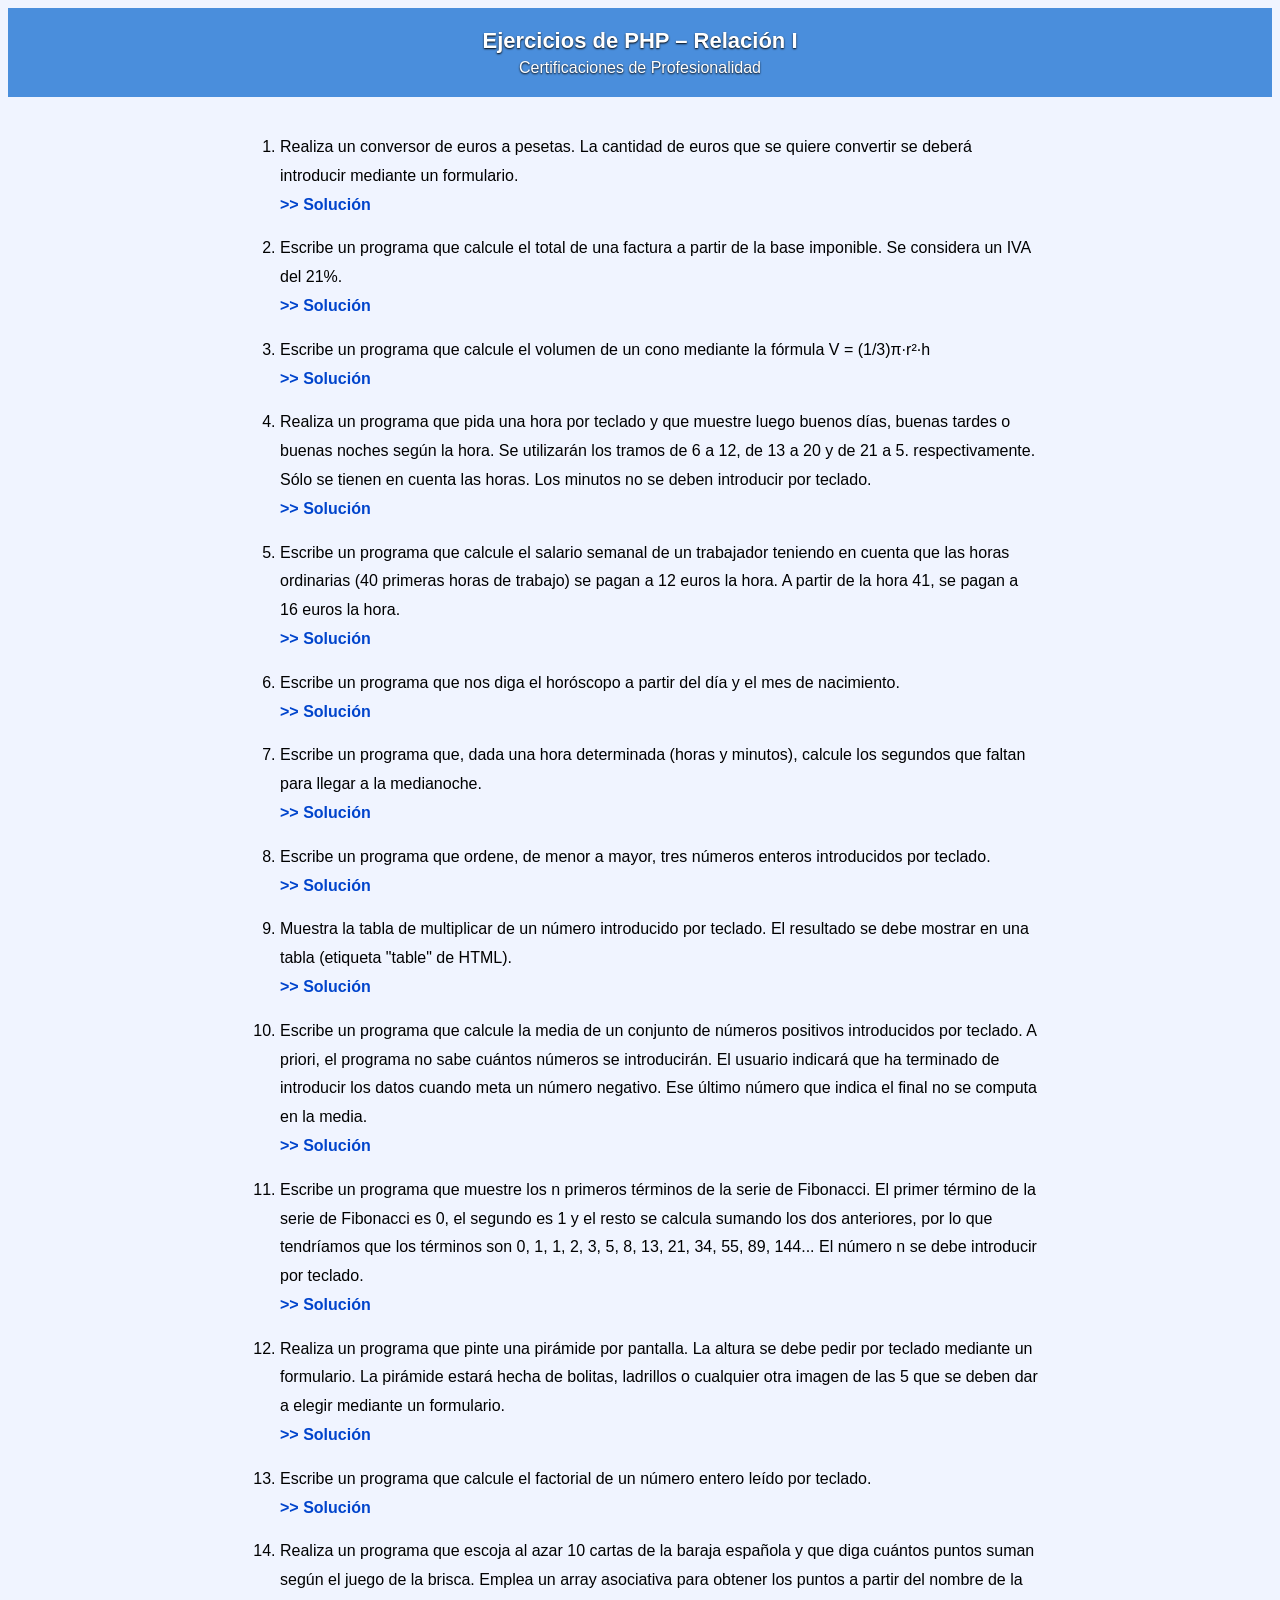
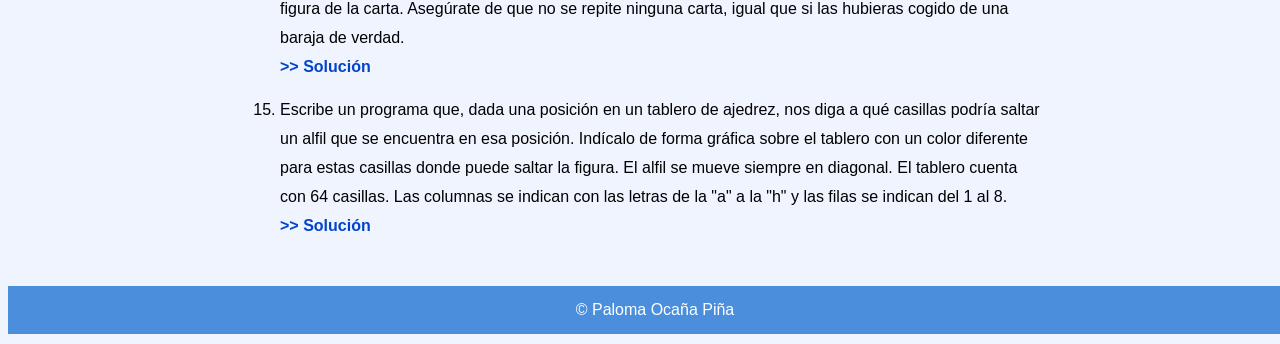
<file: ejercicios/index.html>
<!DOCTYPE html>
<html lang="en">
  <head>
    <meta charset="UTF-8" />
    <meta name="viewport" content="width=device-width, initial-scale=1.0" />
    <title>Ejercicios de PHP - Relación I</title>
    <link rel="stylesheet" href="styles.css" />
  </head>

  <body>
    <header>
      <h1>Ejercicios de PHP – Relación I</h1>
      <h2>Certificaciones de Profesionalidad</h2>
    </header>

    <main>
      <ol>
        <li>
          Realiza un conversor de euros a pesetas. La cantidad de euros que se
          quiere convertir se deberá introducir mediante un formulario.
          <br />
          <a href="ejercicio1/index.php">>> Solución</a>
        </li>
        <li>
          Escribe un programa que calcule el total de una factura a partir de la
          base imponible. Se considera un IVA del 21%.<br />
          <a href="ejercicio2/index.php">>> Solución</a>
        </li>
        <li>
          Escribe un programa que calcule el volumen de un cono mediante la
          fórmula V = (1/3)π·r²·h<br />
          <a href="ejercicio3/index.php">>> Solución</a>
        </li>
        <li>
          Realiza un programa que pida una hora por teclado y que muestre luego
          buenos días, buenas tardes o buenas noches según la hora. Se
          utilizarán los tramos de 6 a 12, de 13 a 20 y de 21 a 5.
          respectivamente. Sólo se tienen en cuenta las horas. Los minutos no se
          deben introducir por teclado.<br />
          <a href="ejercicio4/index.php">>> Solución</a>
        </li>
        <li>
          Escribe un programa que calcule el salario semanal de un trabajador
          teniendo en cuenta que las horas ordinarias (40 primeras horas de
          trabajo) se pagan a 12 euros la hora. A partir de la hora 41, se pagan
          a 16 euros la hora. <br />
          <a href="ejercicio5/index.php">>> Solución</a>
        </li>
        <li>
          Escribe un programa que nos diga el horóscopo a partir del día y el
          mes de nacimiento. <br />
          <a href="ejercicio6/index.php">>> Solución</a>
        </li>
        <li>
          Escribe un programa que, dada una hora determinada (horas y minutos),
          calcule los segundos que faltan para llegar a la medianoche. <br />
          <a href="ejercicio7/index.php">>> Solución</a>
        </li>
        <li>
          Escribe un programa que ordene, de menor a mayor, tres números enteros
          introducidos por teclado.
          <br />
          <a href="ejercicio8/index.php">>> Solución</a>
        </li>
        <li>
          Muestra la tabla de multiplicar de un número introducido por teclado.
          El resultado se debe mostrar en una tabla (etiqueta "table" de HTML).
          <br />
          <a href="ejercicio9/index.php">>> Solución</a>
        </li>
        <li>
          Escribe un programa que calcule la media de un conjunto de números
          positivos introducidos por teclado. A priori, el programa no sabe
          cuántos números se introducirán. El usuario indicará que ha terminado
          de introducir los datos cuando meta un número negativo. Ese último
          número que indica el final no se computa en la media.
          <br />
          <a href="ejercicio10/index.php">>> Solución</a>
        </li>
        <li>
          Escribe un programa que muestre los n primeros términos de la serie de
          Fibonacci. El primer término de la serie de Fibonacci es 0, el segundo
          es 1 y el resto se calcula sumando los dos anteriores, por lo que
          tendríamos que los términos son 0, 1, 1, 2, 3, 5, 8, 13, 21, 34, 55,
          89, 144... El número n se debe introducir por teclado.
          <br />
          <a href="ejercicio11/index.html">>> Solución</a>
        </li>
        <li>
          Realiza un programa que pinte una pirámide por pantalla. La altura se
          debe pedir por teclado mediante un formulario. La pirámide estará
          hecha de bolitas, ladrillos o cualquier otra imagen de las 5 que se
          deben dar a elegir mediante un formulario.
          <br />
          <a href="ejercicio12/index.html">>> Solución</a>
        </li>
        <li>
          Escribe un programa que calcule el factorial de un número entero leído
          por teclado.
          <br />
          <a href="ejercicio13/index.html">>> Solución</a>
        </li>
        <li>
          Realiza un programa que escoja al azar 10 cartas de la baraja española
          y que diga cuántos puntos suman según el juego de la brisca. Emplea un
          array asociativa para obtener los puntos a partir del nombre de la
          figura de la carta. Asegúrate de que no se repite ninguna carta, igual
          que si las hubieras cogido de una baraja de verdad.
          <br />
          <a href="ejercicio14/baraja.php">>> Solución</a>
        </li>
        <li>
          Escribe un programa que, dada una posición en un tablero de ajedrez,
          nos diga a qué casillas podría saltar un alfil que se encuentra en esa
          posición. Indícalo de forma gráfica sobre el tablero con un color
          diferente para estas casillas donde puede saltar la figura. El alfil
          se mueve siempre en diagonal. El tablero cuenta con 64 casillas. Las
          columnas se indican con las letras de la "a" a la "h" y las filas se
          indican del 1 al 8.
          <br />
          <a href="ejercicio15/ajedrez.php">>> Solución</a>
        </li>
      </ol>
    </main>
  </body>

  <footer>
    <h2>© Paloma Ocaña Piña</h2>
  </footer>
</html>
</file>
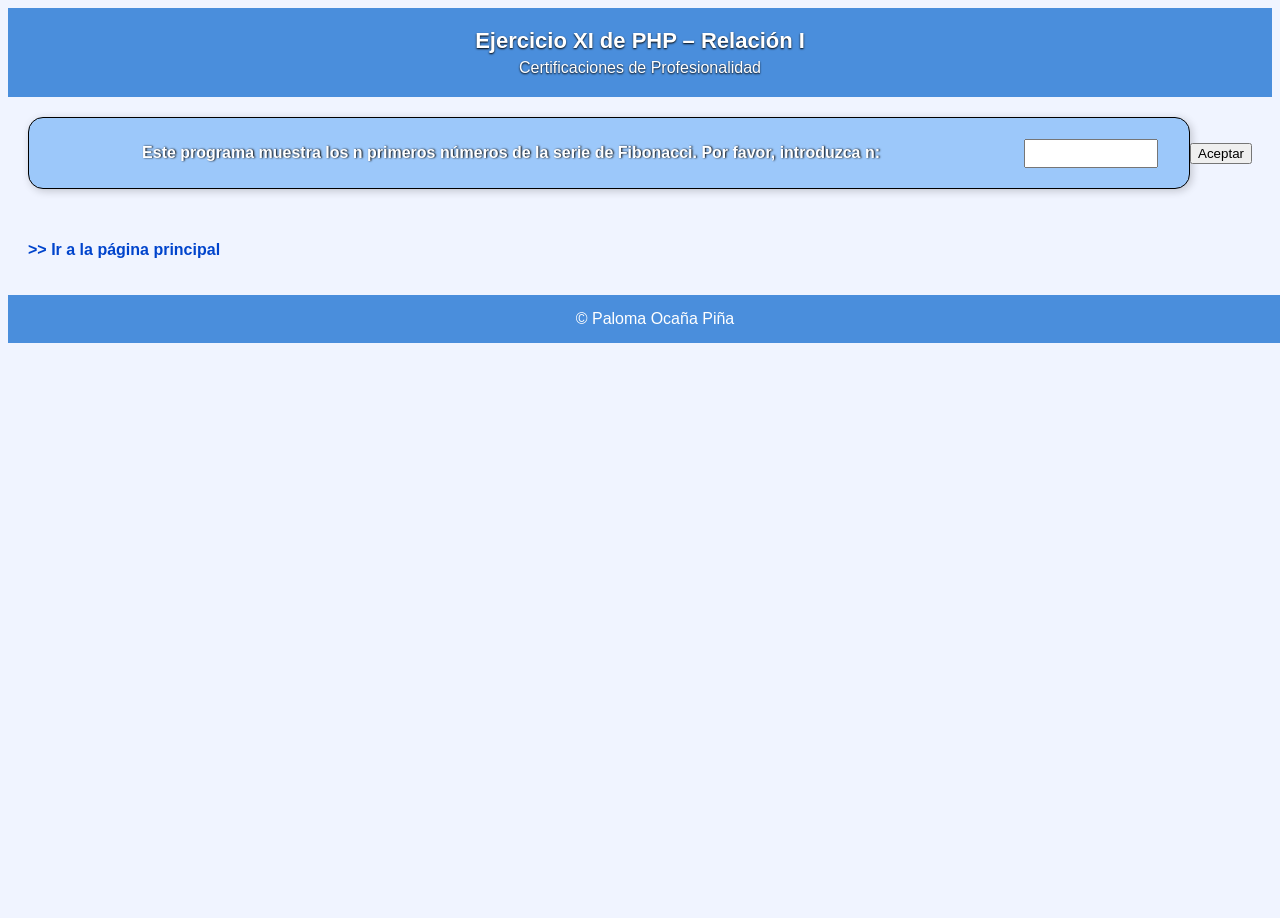
<file: ejercicios/ejercicio11/index.html>
<!DOCTYPE html>
<html lang="es">

<head>
    <meta charset="UTF-8">
    <title>Calcular media</title>
    <link rel="stylesheet" href="styles.css">
    <link rel="stylesheet" href="../styles.css">

</head>

<body>
    <header>
        <h1>Ejercicio XI de PHP – Relación I</h1>
        <h2>Certificaciones de Profesionalidad</h2>
    </header>

    <div class="contenedor">
        <form method="post" action="fibonacci.php">
            <table>
                <tr>
                    <td>
                        <b>Este programa muestra los n primeros números de la serie de Fibonacci.
                            Por favor, introduzca n:</b>
                    </td>
                    <td><input type="number" name="numero" min="1" required></td>
                </tr>
                
            </table>
            <br><br><br><br>
            <div class="botones">
                <button type="submit">Aceptar</button>
            </div>
        </form>
        <div class="botones"></div>
            <br><br>
            <p><a href="../index.php">>> Ir a la página principal</a></p>
        </div>
    </div>

    <footer>
        <h2>© Paloma Ocaña Piña</h2>
    </footer>
</body>

</html>
</file>
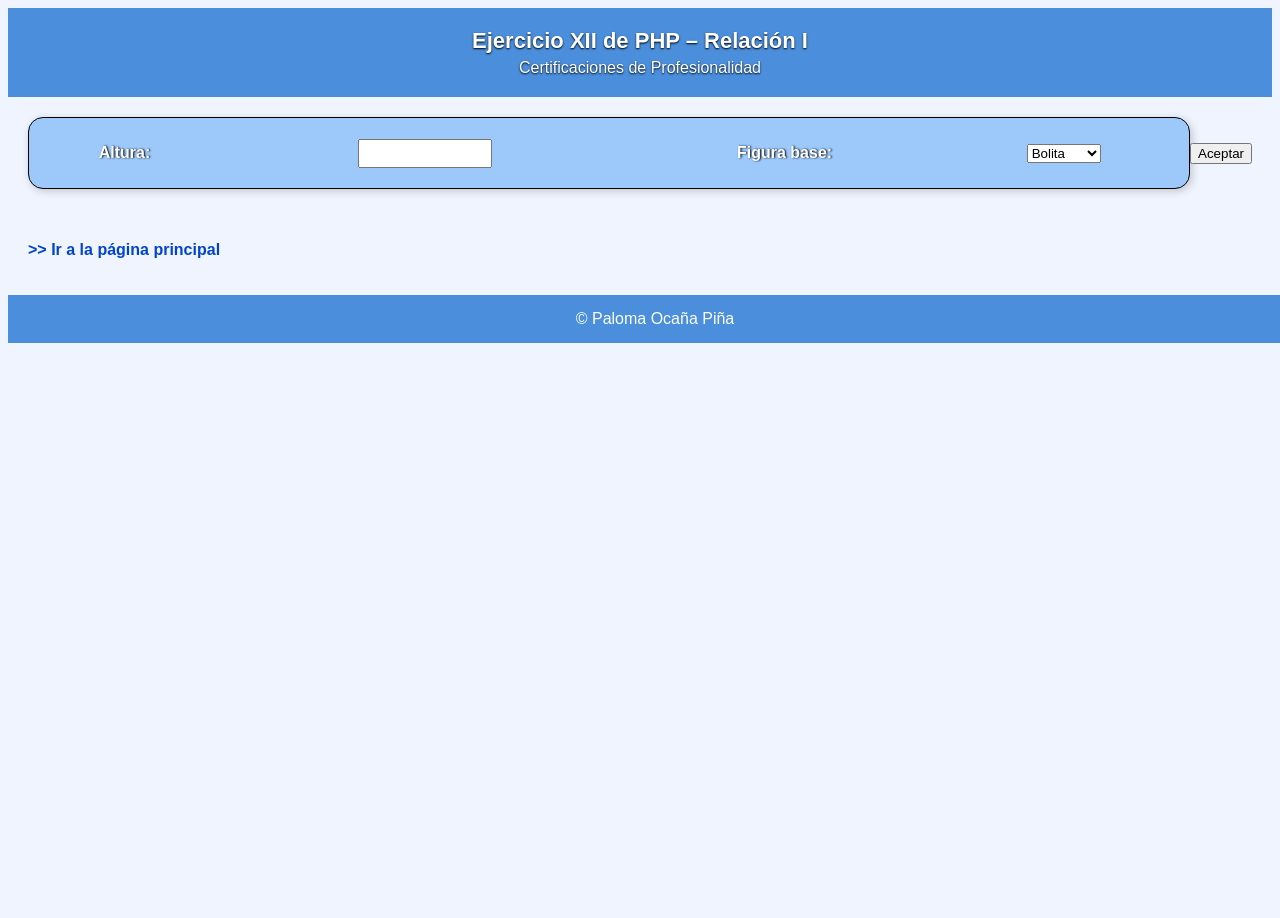
<file: ejercicios/ejercicio12/index.html>
<!DOCTYPE html>
<html lang="es">

<head>
    <meta charset="UTF-8">
    <title>Pirámide</title>
    <link rel="stylesheet" href="styles.css">
    <link rel="stylesheet" href="../styles.css">

</head>

<body>
    <header>
        <h1>Ejercicio XII de PHP – Relación I</h1>
        <h2>Certificaciones de Profesionalidad</h2>
    </header>

    <div class="contenedor">
        <form method="post" action="piramide.php">
            <table>
                <tr>
                    <td>
                        <b>Altura: </b>
                    </td>
                    <td>
                        <input type="number" name="altura" min="1" required></td>
                    <td>
                        <b>Figura base: </b>
                    </td>
                    <td>
                        <select type="text" name="figura" required>
                            <option value="Bolita">Bolita</option>
                            <option value="Piña">Piña</option>
                            <option value="Ladrillo">Ladrillo</option>
                            <option value="Pingüino">Pingüino</option>
                            <option value="Sol">Sol</option>
                        </td>
                </tr>

            </table>
            <br><br><br><br>
            <div class="botones">
                <button type="submit">Aceptar</button>
            </div>
        </form>
        <div class="botones"></div>
        <br><br>
        <p><a href="../index.php">>> Ir a la página principal</a></p>
    </div>
    </div>

    <footer>
        <h2>© Paloma Ocaña Piña</h2>
    </footer>
</body>

</html>
</file>
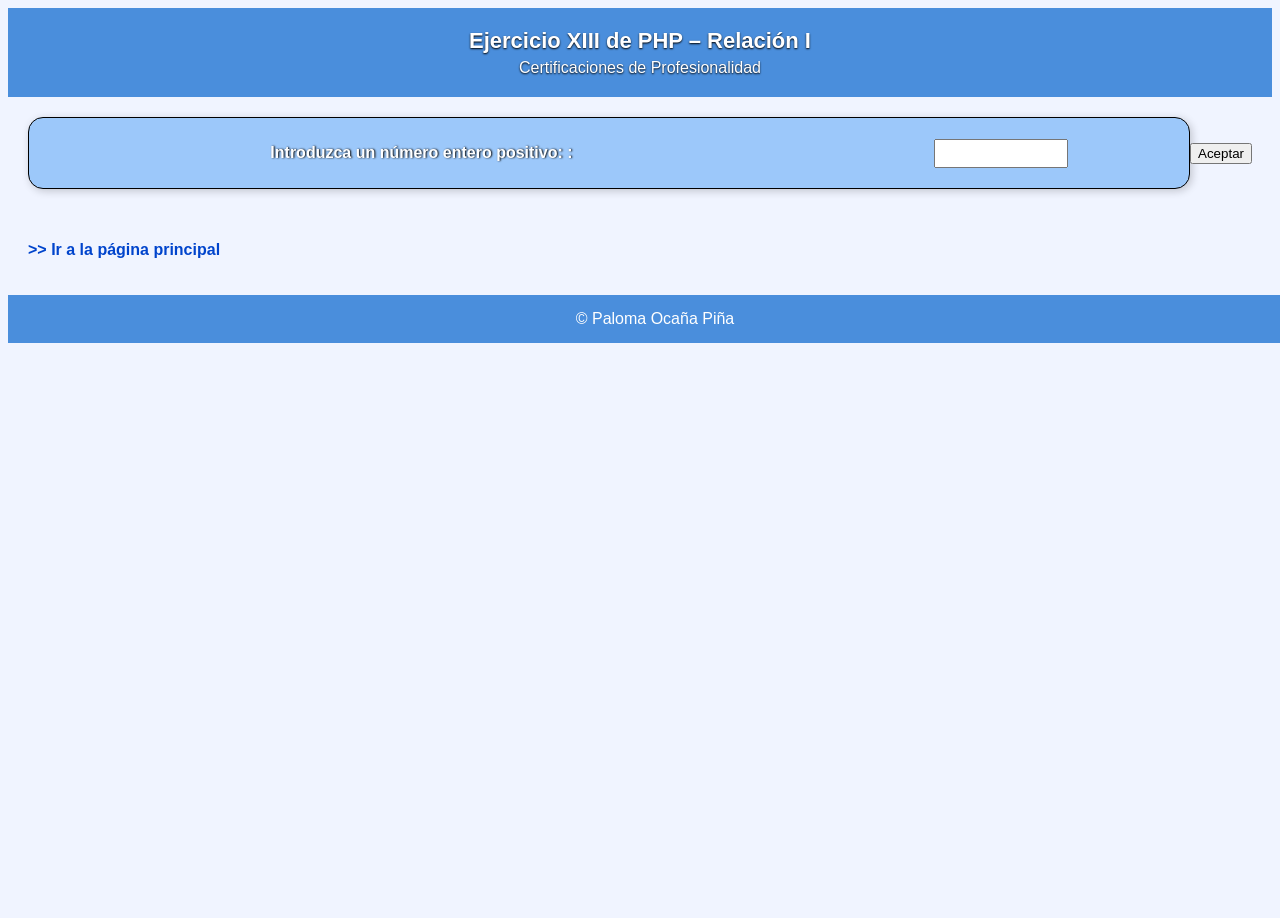
<file: ejercicios/ejercicio13/index.html>
<!DOCTYPE html>
<html lang="es">

<head>
    <meta charset="UTF-8">
    <title>Factorial</title>
    <link rel="stylesheet" href="styles.css">
    <link rel="stylesheet" href="../styles.css">

</head>

<body>
    <header>
        <h1>Ejercicio XIII de PHP – Relación I</h1>
        <h2>Certificaciones de Profesionalidad</h2>
    </header>

    <div class="contenedor">
        <form method="post" action="factorial.php">
            <table>
                <tr>
                    <td>
                        <b>Introduzca un número entero positivo:
                            : </b>
                    </td>
                    <td>
                        <input type="number" name="num" min="1" required>
                    </td>
                </tr>

            </table>
            <br><br><br><br>
            <div class="botones">
                <button type="submit">Aceptar</button>
            </div>
        </form>
        <div class="botones"></div>
        <br><br>
        <p><a href="../index.php">>> Ir a la página principal</a></p>
    </div>
    </div>

    <footer>
        <h2>© Paloma Ocaña Piña</h2>
    </footer>
</body>

</html>
</file>
<file: ejercicios/styles.css>
* {
    font-family: Arial, sans-serif;

}

body {
    background-color: #f0f4ff;
    margin-bottom: 10px;
    padding: 0;

}

header {
    text-shadow: 0px 1px 2px #000000;
    background-color: #4a8edc;
    color: white;
    text-align: center;
    padding: 20px;
}

header h1 {
    margin: 0;
    font-size: 22px;
}

header h2 {
    margin: 5px 0 0 0;
    font-size: 16px;
    font-weight: normal;
}

main {
    padding: 20px;
    padding-bottom: 30px;
    max-width: 800px;
    margin: auto;
}

ol {
    line-height: 1.8;
}

li {
    margin-bottom: 15px;
}

a {
    color: #0044cc;
    text-decoration: none;
    font-weight: bold;
}

a:hover {
    text-decoration: underline;
}

footer {
    position: relative;
    bottom: 0;
    left: 0;
    width: 100%;
    padding: 15px;
    text-align: center;
    background-color: #4a8edc;
    color: white;
}

footer h2 {
    margin: 0;
    font-size: 16px;
    font-weight: normal;

}
</file>
<file: ejercicios/ejercicio11/styles.css>
body {
    font-family: Arial, sans-serif;
    background-color: #f9f9f9;
    justify-content: center;
    align-items: center;
    height: 100vh;
}

form {
    display: flex;
    justify-content: center;
}

.botones {
    display: flex;
    justify-content: center;
    flex-direction: column;
    align-items: center;
}

.contenedor {
    padding: 20px;
}

table {
    border: 1px solid #000000;
    background-color: #9cc8fa;
    border-radius: 15px;
    width: 100%;
    text-align: center;
    box-shadow: 2px 2px 8px rgba(0, 0, 0, 0.2);
    border-spacing: 0;
}

th {
    background-color: #4a8edc;
    padding: 12px;
    color: white;
    text-shadow: 0px 1px 2px #000000;
    font-size: 16px;
    border-bottom: 1px solid #000000; 
    border-radius: 15px 15px 0 0;     
}

td {
    text-shadow: 1px 0px 2px #000000;
    color: white;
    padding: 10px;
    border-bottom: 1px solid #00000055; 
}

tr:last-child td {
    border-bottom: none; 
}

input {
    padding: 5px;
    width: 120px;
    text-align: center;
}

.resultado {
    margin: 20px auto;
    padding: 15px 25px;
    max-width: 370px;
    text-align: center;
    font-size: 1.4rem;
    font-weight: bold;
    color: #fff;
    background: linear-gradient(135deg, #9cc8fa, #4a8edc);
    border-radius: 15px;
    box-shadow: 0px 4px 12px rgba(0, 0, 0, 0.3);
    animation: aparecer 0.8s ease-out;
}

/* Animación pa que entre con flow */
@keyframes aparecer {
    from {
        transform: scale(0.7);
        opacity: 0;
    }

    to {
        transform: scale(1);
        opacity: 1;
    }
}
</file>
<file: ejercicios/ejercicio12/styles.css>
body {
    font-family: Arial, sans-serif;
    background-color: #f9f9f9;
    justify-content: center;
    align-items: center;
    height: 100vh;
}

form {
    display: flex;
    justify-content: center;
}

.botones {
    display: flex;
    justify-content: center;
    flex-direction: column;
    align-items: center;
}

.contenedor {
    padding: 20px;
}

table {
    border: 1px solid #000000;
    background-color: #9cc8fa;
    border-radius: 15px;
    width: 100%;
    text-align: center;
    box-shadow: 2px 2px 8px rgba(0, 0, 0, 0.2);
    border-spacing: 0;
}

th {
    background-color: #4a8edc;
    padding: 12px;
    color: white;
    text-shadow: 0px 1px 2px #000000;
    font-size: 16px;
    border-bottom: 1px solid #000000; 
    border-radius: 15px 15px 0 0;     
}

td {
    text-shadow: 1px 0px 2px #000000;
    color: white;
    padding: 10px;
    border-bottom: 1px solid #00000055; 
}

tr:last-child td {
    border-bottom: none; 
}

input {
    padding: 5px;
    width: 120px;
    text-align: center;
}

.resultado {
    margin: 20px auto;
    padding: 15px 25px;
    max-width: 370px;
    text-align: center;
    font-size: 1.4rem;
    font-weight: bold;
    color: #fff;
    background: linear-gradient(135deg, #9cc8fa, #4a8edc);
    border-radius: 15px;
    box-shadow: 0px 4px 12px rgba(0, 0, 0, 0.3);
    animation: aparecer 0.8s ease-out;
}

/* Animación pa que entre con flow */
@keyframes aparecer {
    from {
        transform: scale(0.7);
        opacity: 0;
    }

    to {
        transform: scale(1);
        opacity: 1;
    }
}
</file>
<file: ejercicios/ejercicio13/styles.css>
body {
    font-family: Arial, sans-serif;
    background-color: #f9f9f9;
    justify-content: center;
    align-items: center;
    height: 100vh;
}

form {
    display: flex;
    justify-content: center;
}

.botones {
    display: flex;
    justify-content: center;
    flex-direction: column;
    align-items: center;
}

.contenedor {
    padding: 20px;
}

table {
    border: 1px solid #000000;
    background-color: #9cc8fa;
    border-radius: 15px;
    width: 100%;
    text-align: center;
    box-shadow: 2px 2px 8px rgba(0, 0, 0, 0.2);
    border-spacing: 0;
}

th {
    background-color: #4a8edc;
    padding: 12px;
    color: white;
    text-shadow: 0px 1px 2px #000000;
    font-size: 16px;
    border-bottom: 1px solid #000000; 
    border-radius: 15px 15px 0 0;     
}

td {
    text-shadow: 1px 0px 2px #000000;
    color: white;
    padding: 10px;
    border-bottom: 1px solid #00000055; 
}

tr:last-child td {
    border-bottom: none; 
}

input {
    padding: 5px;
    width: 120px;
    text-align: center;
}

.resultado {
    margin: 20px auto;
    padding: 15px 25px;
    max-width: 370px;
    text-align: center;
    font-size: 1.4rem;
    font-weight: bold;
    color: #fff;
    background: linear-gradient(135deg, #9cc8fa, #4a8edc);
    border-radius: 15px;
    box-shadow: 0px 4px 12px rgba(0, 0, 0, 0.3);
    animation: aparecer 0.8s ease-out;
}

/* Animación pa que entre con flow */
@keyframes aparecer {
    from {
        transform: scale(0.7);
        opacity: 0;
    }

    to {
        transform: scale(1);
        opacity: 1;
    }
}
</file>
